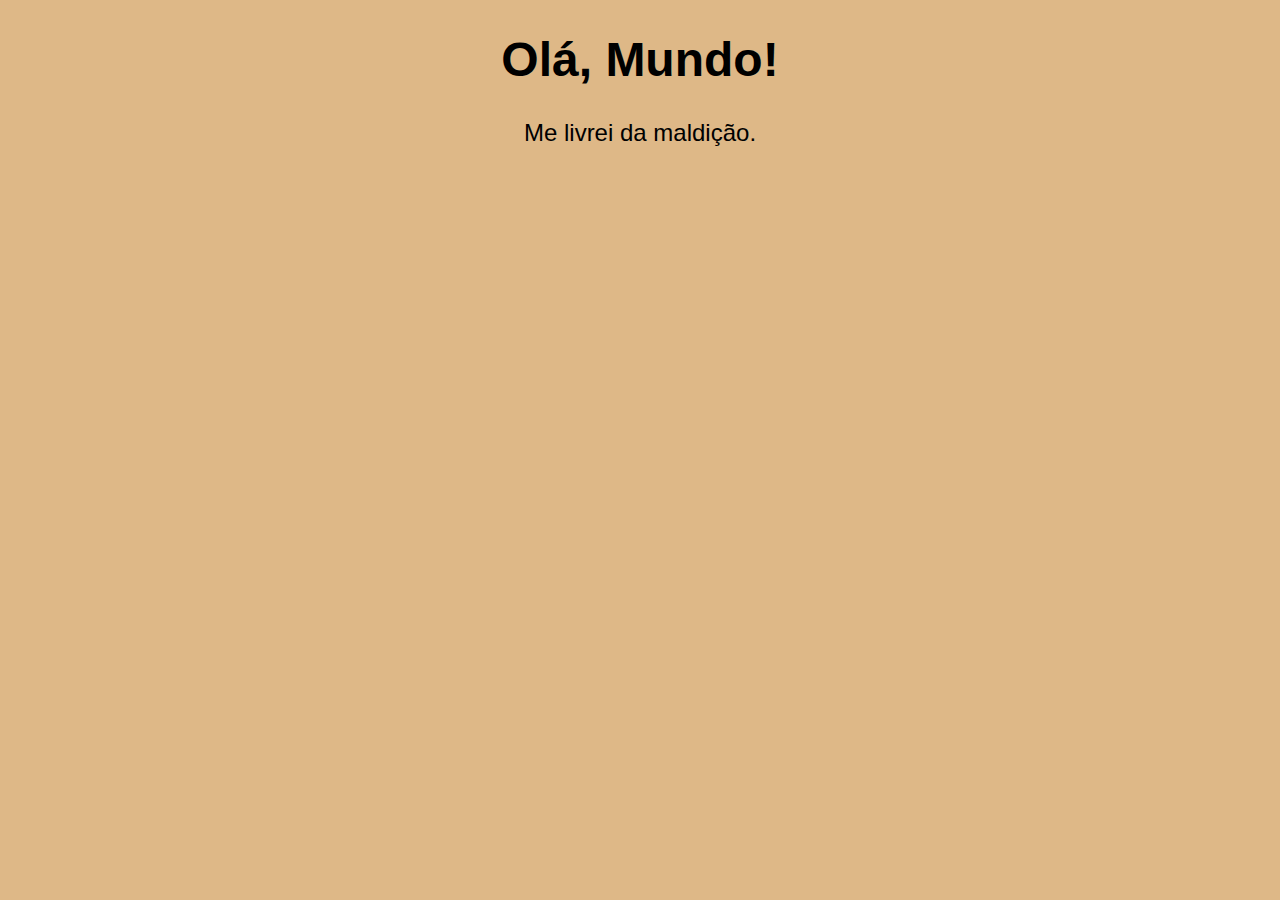
<file: JAVASCRIPT/ex001.html>
<!DOCTYPE html>
<html lang="pt-br">
<head>
    <meta charset="UTF-8">
    <meta name="viewport" content="width=device-width, initial-scale=1.0">
    <title>Primeiro Código em JS</title>
</head>
<style>
    body {
        background-color: burlywood;
        font-family: Arial, Helvetica, sans-serif;
        font-size: 18pt;
        text-align: center;
    }
</style>
<body>
    <h1>Olá, Mundo!</h1>
    <p>Me livrei da maldição.</p>
    <script>
        window.alert ('Meu primeiro comando!')
        window.confirm ('Está gostando do curso?')
        window.prompt ('Qual seu nome?')
    </script>    
</body>
</html>
</file>
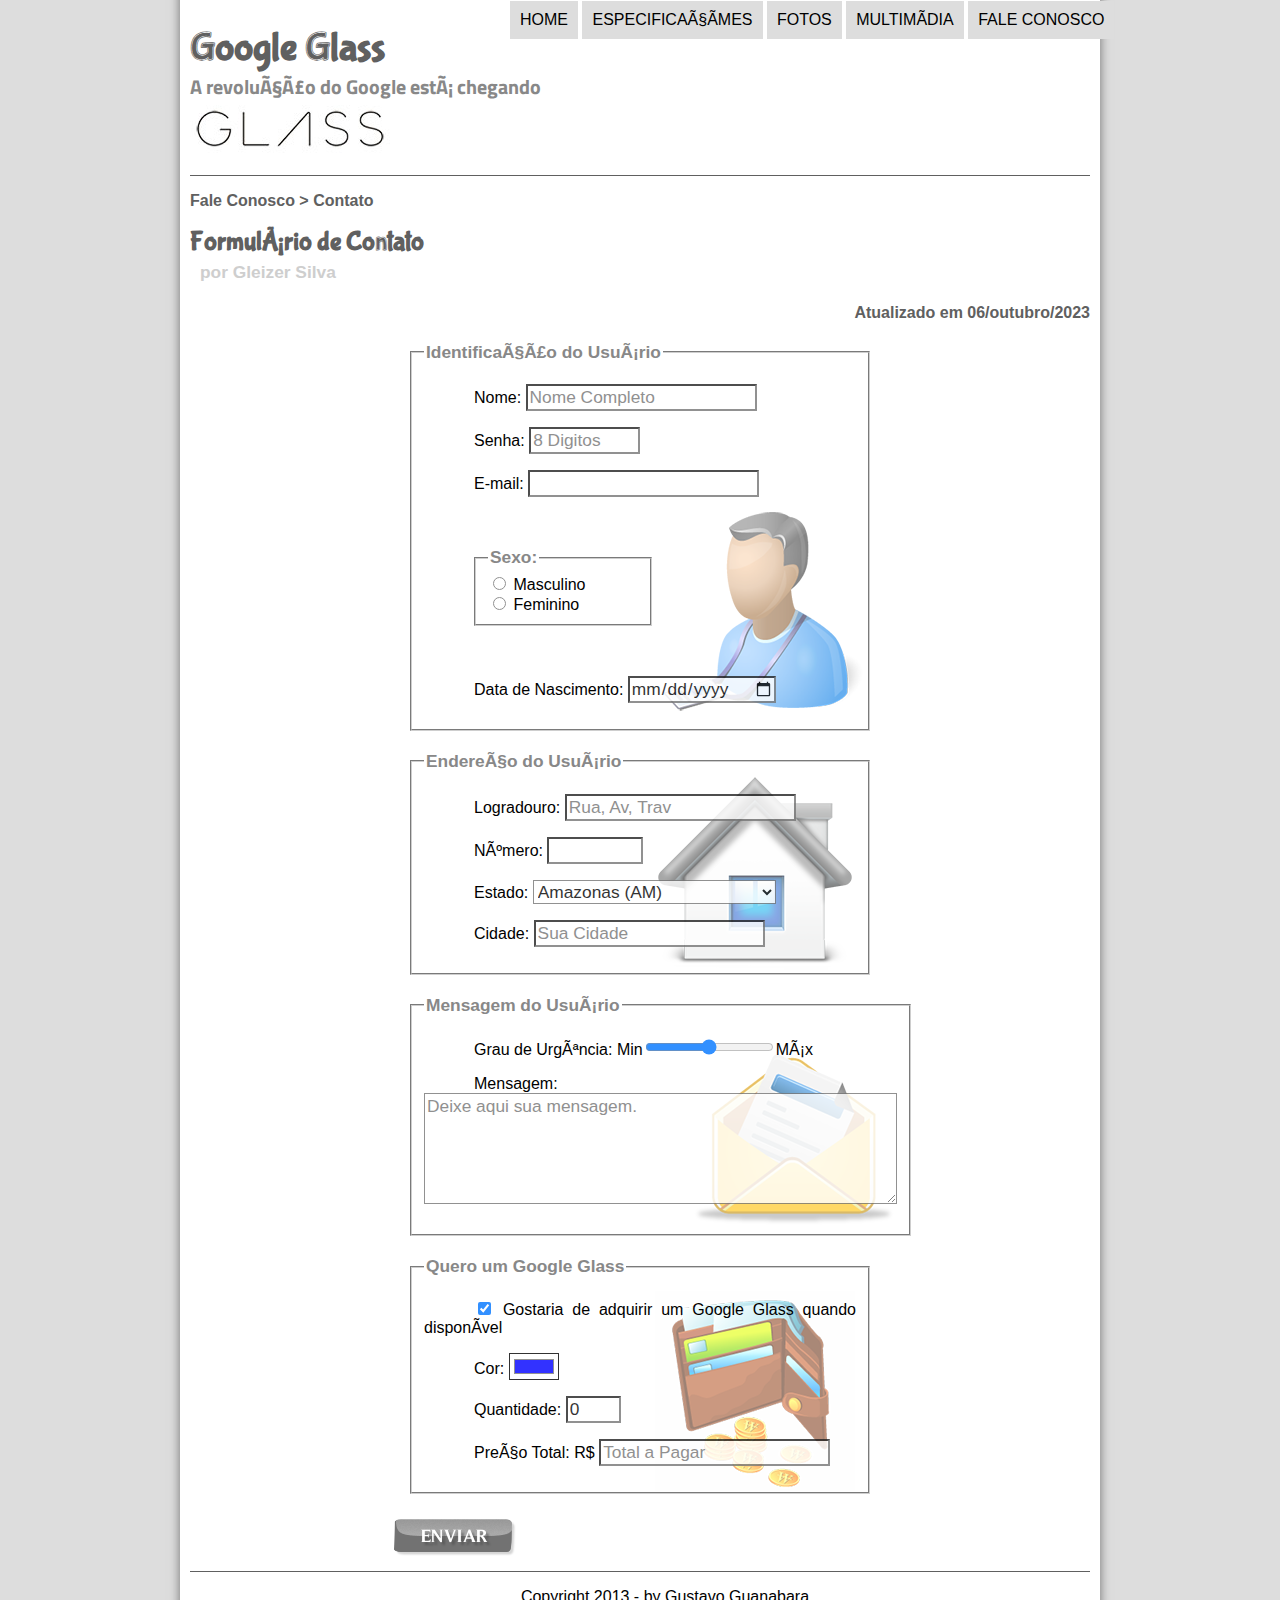
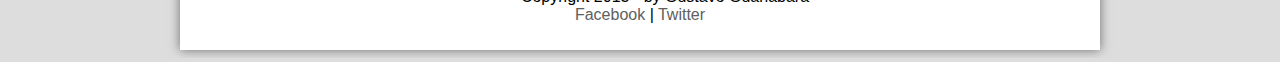
<file: HTML 5/projeto-glass-html5/fale-conosco.html>
<!DOCTYPE html>
<html lang="pt-br">
<head>
    <meta charset="UTF-08"/>
    <title>Tudo sobre Google Glass</title>
    <link rel="stylesheet" href="../projeto-glass-html5/_css/estilo.css"/>
    <link rel="stylesheet" href="_css/form.css"/>
</head>
<script language="javascript" src="_javascript/funcoes.js"></script>
<script>
    function calc_total (){
        var qtd = parseInt(document.getElementById ('cQtd').value);
        tot = qtd * 1500;
        document.getElementById ('cTot').value = tot;
    }
</script>
<body>
<div id="interface">

    <header id="cabecalho">
        <hgroup>
            <h1>Google Glass</h1>
            <h2>A revolução do Google está chegando</h2>
        </hgroup>

        <img id="icone" src="_imagens/contato.png" />

    <nav id="menu">
        <h1>Menu Principal</h1>
            <ul>
                <li onmouseover="mudaFoto ('_imagens/home.png')" onmouseout="mudaFoto ('_imagens/contato.png')"><a href="index.html">Home</a></li>
                <li onmouseover="mudaFoto ('_imagens/especificacoes.png')" onmouseout="mudaFoto ('_imagens/contato.png')"><a href="specs.html">Especificações</a></li>
                <li onmouseover="mudaFoto ('_imagens/fotos.png')" onmouseout="mudaFoto ('_imagens/contato.png')"><a href="fotos.html">Fotos</a></li>
                <li onmouseover="mudaFoto ('_imagens/multimidia.png')" onmouseout="mudaFoto ('_imagens/contato.png')"><a href="multimidia.html">Multimídia</a></li>
                <li onmouseover="mudaFoto ('_imagens/contato.png')" onmouseout="mudaFoto ('_imagens/contato.png')"><a href="fale-conosco.html">Fale Conosco</a></li>
            </ul>
        </nav>    
    </header>

<section id="corpo-full">
<article id="noticia-principal">
    <header id="cabecalho-artigo">
        <hgroup>
            <h3>Fale Conosco > Contato</h3>
            <h1>Formulário de Contato</h1>
            <h2>por Gleizer Silva</h2>
            <h3 class="direita">Atualizado em 06/outubro/2023</h3>
        </hgroup>
    </header>


<form method="post" id="fContato" action="mailto:gleizergsilva@hotmail.com" oninput="calc_total ();"> 
    
    <fieldset id="usuario"><legend>Identificação do Usuário</legend>
        <p><label for="cNome">Nome:</label> <input type="text" name="tNome" id="cNome" size="20" maxlength="30" placeholder="Nome Completo"/></p>
        <p><label for="cSenha">Senha:</label> <input type="password" name="tSenha" id="cSenha" size="8" maxlength="8" placeholder="8 Digitos"/></p>
        <p><label for="cMail">E-mail:</label> <input type="email" name="tMail" id="cMail" size="20" maxlength="40"/></p>
        <fieldset id="sexo"><legend>Sexo:</legend>
            <input type="radio" name="tSexo" id="cMasc"/> <label for="cMasc">Masculino</label><br>
            <input type="radio" name="tSexo" id="cFem"/> <label for="cFem">Feminino</label>
        </fieldset>
        <p>Data de Nascimento: <input type="date" name="tData" id="cData"/></p>
    </fieldset>
    
    <fieldset id="endereco"><legend>Endereço do Usuário</legend>
        <p><label for="cRua">Logradouro:</label> <input type="text" name="tRua" id="cRua" size="20" maxlength="30" placeholder="Rua, Av, Trav"/></p>
        <p><label for="cNum">Número: <input type="number" name="tNum" id="cNum" min="0" max="99999"/></label></p>
        <p><label for="cEst">Estado:</label> 
        <select name="tEst" id="cEst">
            <optgroup label="Região Norte">
                <option value="AM">Amazonas (AM)</option>
                <option value="PA">Pará (PA)</option>
                <option value="RR">Roraima (RR)</option>
                <option value="AP">Amapá (AP) </option>
                <option value="RO">Rondônia (RO) </option>
                <option value="AC">Acre (AC) </option>
                <option value="TO">Tocantins (TO)</option>
            </optgroup>
            <optgroup label="Região Nordeste">
                <option value="PI">Piauí (PI)</option>
                <option value="MA">Maranhão (MA)</option> 
                <option value="PE">Pernambuco (PE)</option>
                <option value="RN">Rio Grande do Norte (RN)</option>
                <option value="PB">Paraíba (PB)</option>
                <option value="CE">Ceará (CE)</option>
                <option value="BA">Bahia (BA)</option>
                <option value="AL">Alagoas (AL)</option> 
                <option value="SE">Sergipe (SE)</option>
            </optgroup>
            <optgroup label="Região Centro-Oeste">
                <option value="DF">Distrito Federal (DF)</option>
                <option value="MT">Mato Grosso (MT)</option>
                <option value="MS">Mato Grosso do Sul (MS)</option>
                <option value="GO">Goiás (GO)</option>
            </optgroup>
            <optgroup label="Região Sudeste">
                <option value="SP">São Paulo (SP)</option>
                <option value="RJ">Rio de Janeiro (RJ) </option>
                <option value="ES">Espírito Santo (ES) </option>
                <option value="MG">Minas Gerais (MG)</option>
            </optgroup>
            <optgroup label="Região Sul">
                <option value="RS">Rio Grande do Sul (RS)</option>
                <option value="PR">Paraná (PR)</option>
                <option value="SC">Santa Catarina (SC)</option>
            </optgroup>                    
        </select></p>
        <p><label for="cCid">Cidade:</label>
        <input type="text" name="tCid" id="cCid" size="20" maxlength="40" placeholder="Sua Cidade" list="cidades">
        <datalist id="cidades">
            <option value="Coronel Fabriciano"></option>
            <option value="Ipatinga"></option>
            <option value="Timóteo"></option>
        </datalist></p>
    </fieldset>
    
    <fieldset id="mensagem"><legend>Mensagem do Usuário</legend>
        <p><label for="cUrg">Grau de Urgência:</label>
        Min<input type="range" name="tUrg" id="cUrg" min="0" max="10" step="0">Máx</p> 
        <p><label for="cMsg">Mensagem:</label>
        <textarea name="tMsg" id="cMsg" cols="45" rows="5" placeholder="Deixe aqui sua mensagem."></textarea></p>
    </fieldset>
    
    <fieldset id="pedido"><legend>Quero um Google Glass</legend>
        <p><input type="checkbox" name="tPed" id="cPed" checked/>
        <label for="cPed">Gostaria de adquirir um Google Glass quando disponível</label></p>
        <p><label for="cCor">Cor:</label>
        <input type="color" name="tCor" id="cCor" value="#0000FF"/></p>
        <p><label for="cQtd">Quantidade:</label>
        <input type="number" name="tQtd" id="cQtd" min="0" max="5" value="0"/></p>
        <p><label for="cTot">Preço Total: R$</label>
        <input type="text" name="tTot" id="cTot" placeholder="Total a Pagar" readonly/></p>
    </fieldset>
    
    <input type="image" name="tEnviar" src="_imagens/botao-enviar.png"/>
    
</form>

<footer id="rodape">
    <p>Copyright 2013 - by Gustavo Guanabara<br>
    <a href="https://www.facebook.com/" target="_blank">Facebook</a> | <a href="https://twitter.com/" target="_blank">Twitter</a></p>
    </footer>
</div>


</body>
</html>
</file>
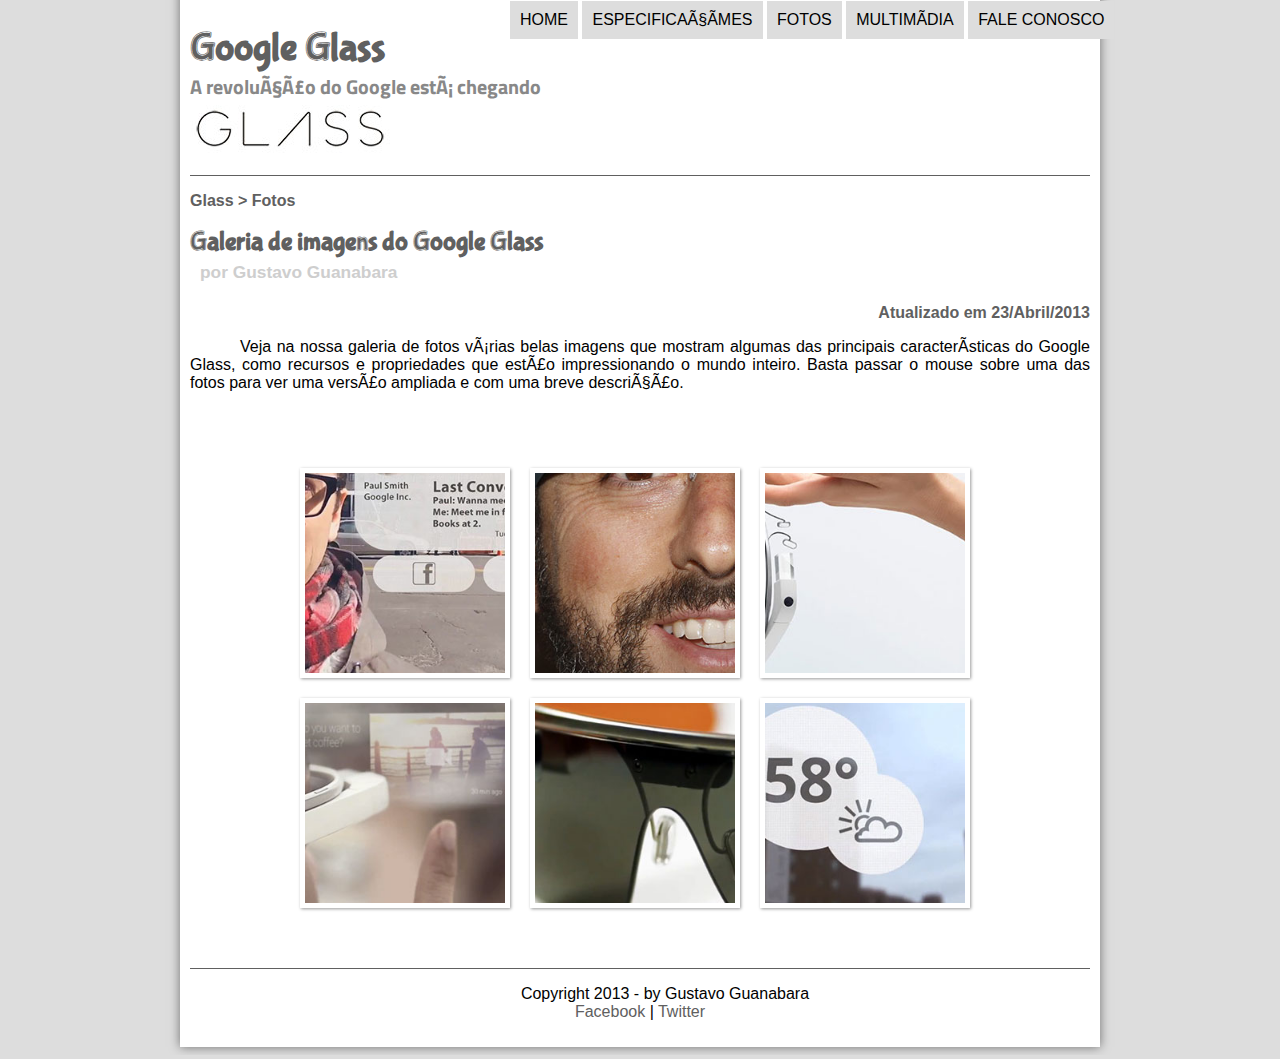
<file: HTML 5/projeto-glass-html5/fotos.html>
<!DOCTYPE html>
<html lang="pt-br">
<head>
    <meta charset="UTF-08"/>
    <title>Tudo sobre Google Glass</title>
    <link rel="stylesheet" href="../projeto-glass-html5/_css/estilo.css"/>
    <link rel="stylesheet" href="_css/fotos.css"/>
</head>
<script src="_javascript/funcoes.js"></script>
<body>
<div id="interface">

    <header id="cabecalho">
        <hgroup>
            <h1>Google Glass</h1>
            <h2>A revolução do Google está chegando</h2>
        </hgroup>

        <img id="icone" src="./_imagens/fotos.png">

    <nav id="menu">
        <h1>Menu Principal</h1>
            <ul>
                <li onmouseover="mudaFoto ('_imagens/home.png')" onmouseout="mudaFoto ('_imagens/fotos.png')"><a href="index.html">Home</a></li>
                <li onmouseover="mudaFoto ('_imagens/especificacoes.png')" onmouseout="mudaFoto ('_imagens/fotos.png')"><a href="specs.html">Especificações</a></li>
                <li onmouseover="mudaFoto ('_imagens/fotos.png')" onmouseout="mudaFoto ('_imagens/fotos.png')"><a href="fotos.html">Fotos</a></li>
                <li onmouseover="mudaFoto ('_imagens/multimidia.png')" onmouseout="mudaFoto ('_imagens/fotos.png')"><a href="multimidia.html">Multimídia</a></li>
                <li onmouseover="mudaFoto ('_imagens/contato.png')" onmouseout="mudaFoto ('_imagens/fotos.png')"><a href="fale-conosco.html">Fale Conosco</a></li>
            </ul>
        </nav>    
    </header>

<section id="corpo-full">
<article id="noticia-principal">
    <header id="cabecalho-artigo">
        <hgroup>
            <h3>Glass > Fotos</h3>
            <h1>Galeria de imagens do Google Glass</h1>
            <h2>por Gustavo Guanabara</h2>
            <h3 class="direita">Atualizado em 23/Abril/2013</h3>
        </hgroup>
    </header>

<p>Veja na nossa galeria de fotos várias belas imagens que mostram algumas das principais características do Google Glass, como recursos e propriedades que estão impressionando o mundo inteiro. Basta passar o mouse sobre uma das fotos para ver uma versão ampliada e com uma breve descrição.</p>

<ul id="album-foto">
    <li id="foto01"><span>Agenda e lembretes</span></li>
    <li id="foto02"><span>Sergey Brin usando o Glass</span></li>
    <li id="foto03"><span>Leve e compacto</span></li>
    <li id="foto04"><span>Sensação de uma tela de 50"</span></li>
    <li id="foto05"><span>Vários tipos de lente</span></li>
    <li id="foto06"><span>Informações importantes</span></li>
</ul>

<footer id="rodape">
    <p>Copyright 2013 - by Gustavo Guanabara<br>
    <a href="https://www.facebook.com/" target="_blank">Facebook</a> | <a href="https://twitter.com/" target="_blank">Twitter</a></p>
    </footer>
</div>
</body>
</html>
</file>
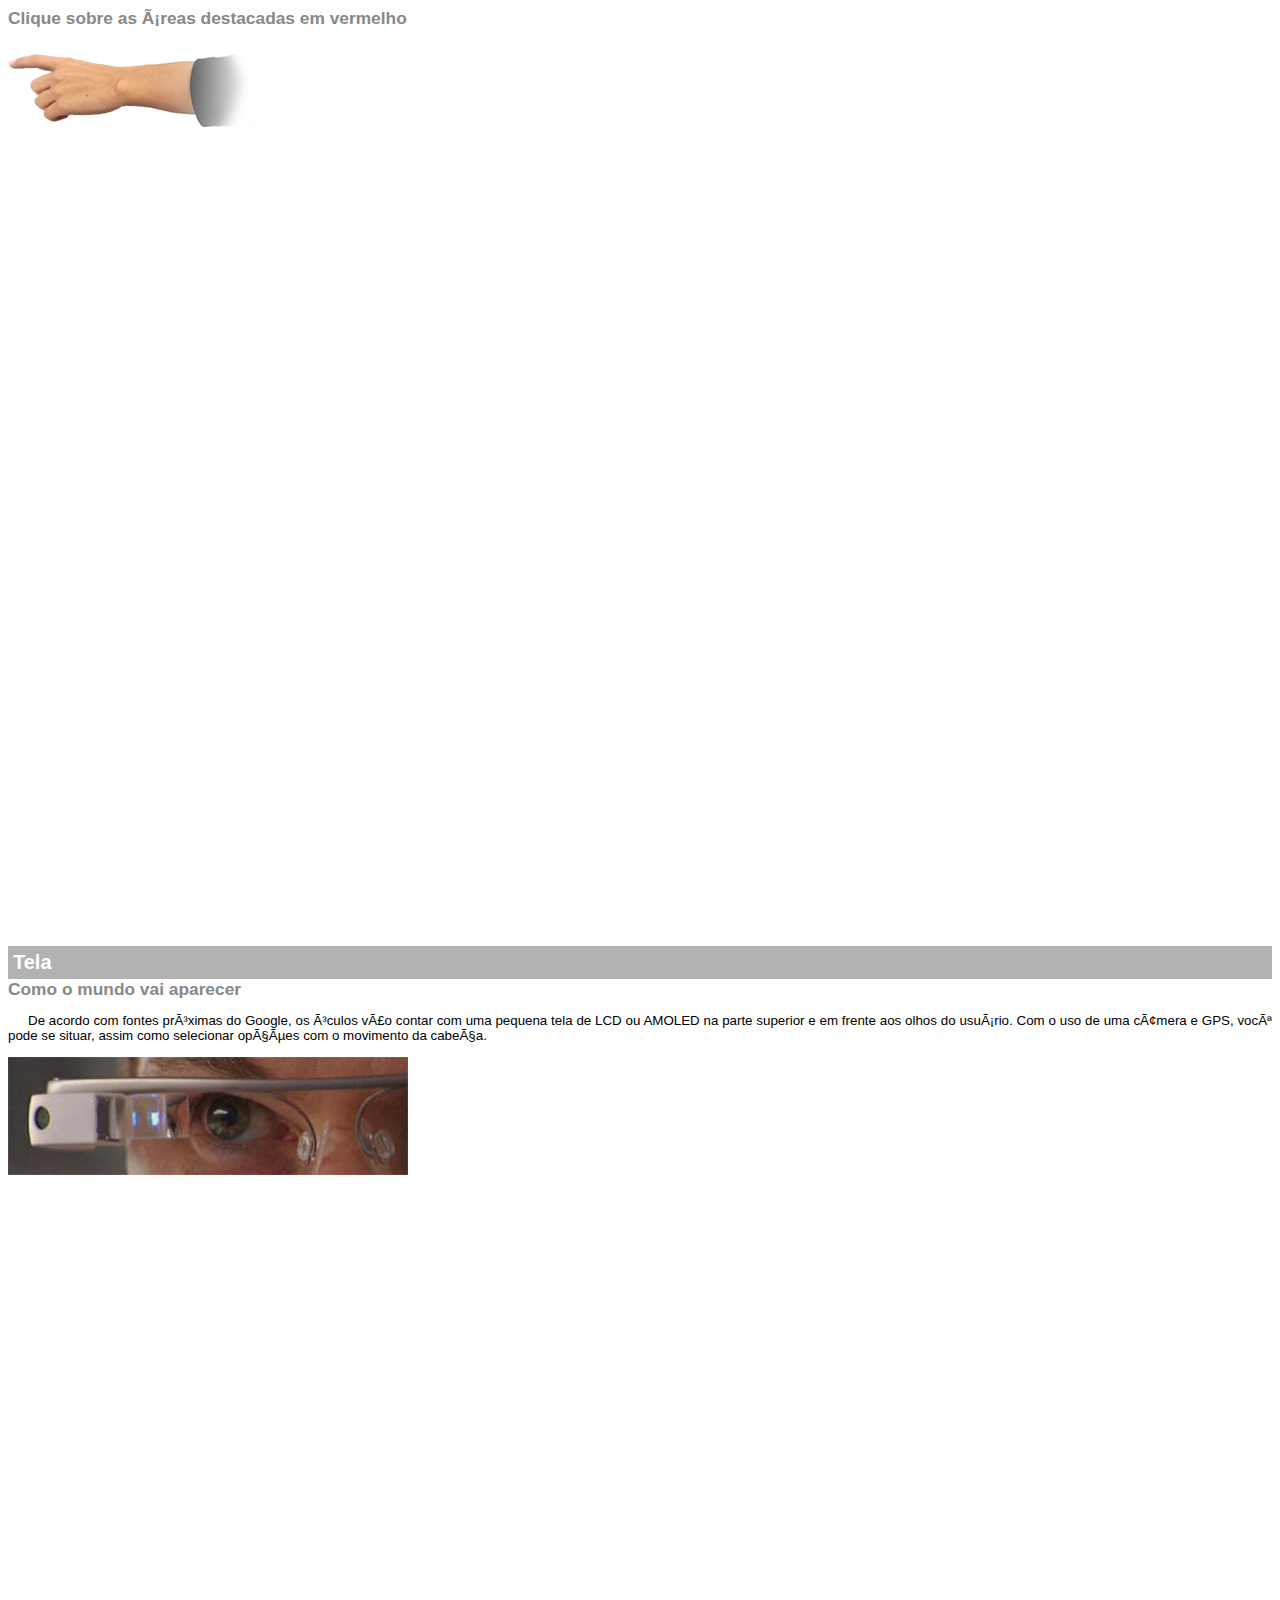
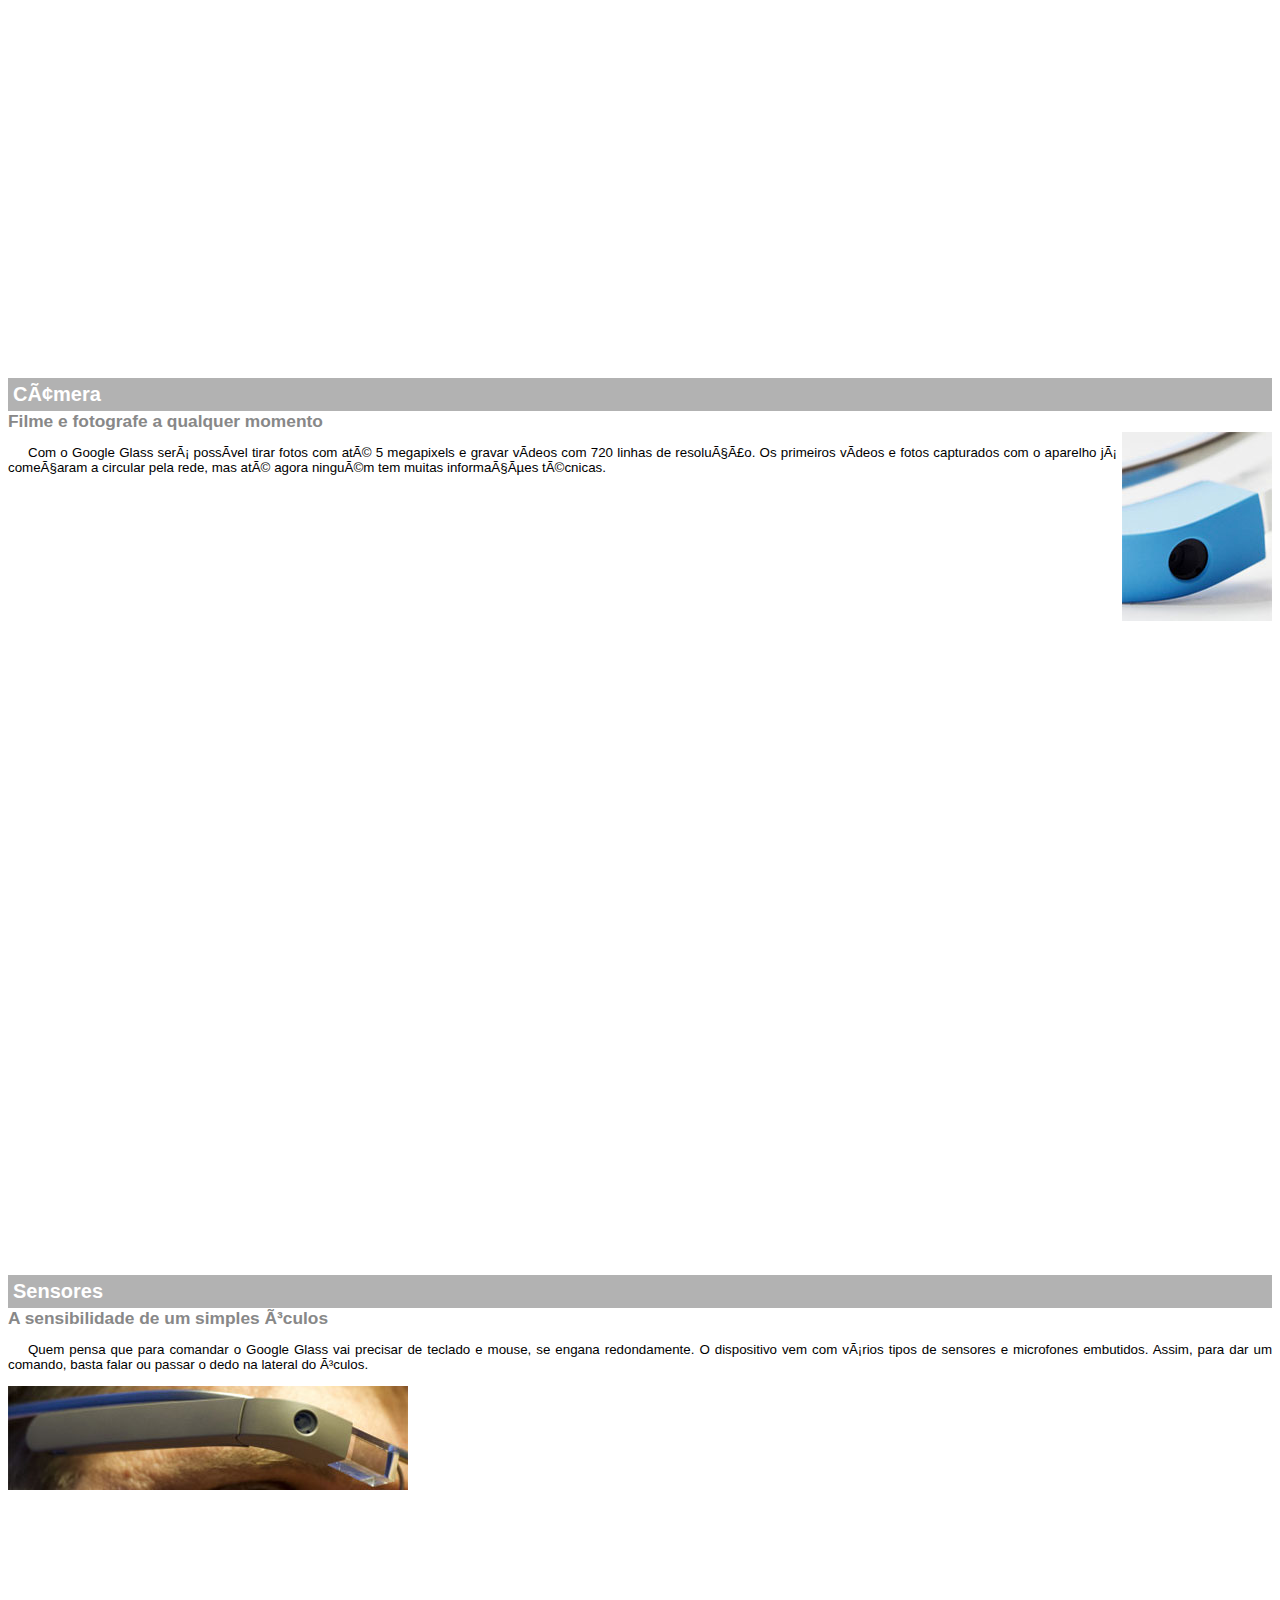
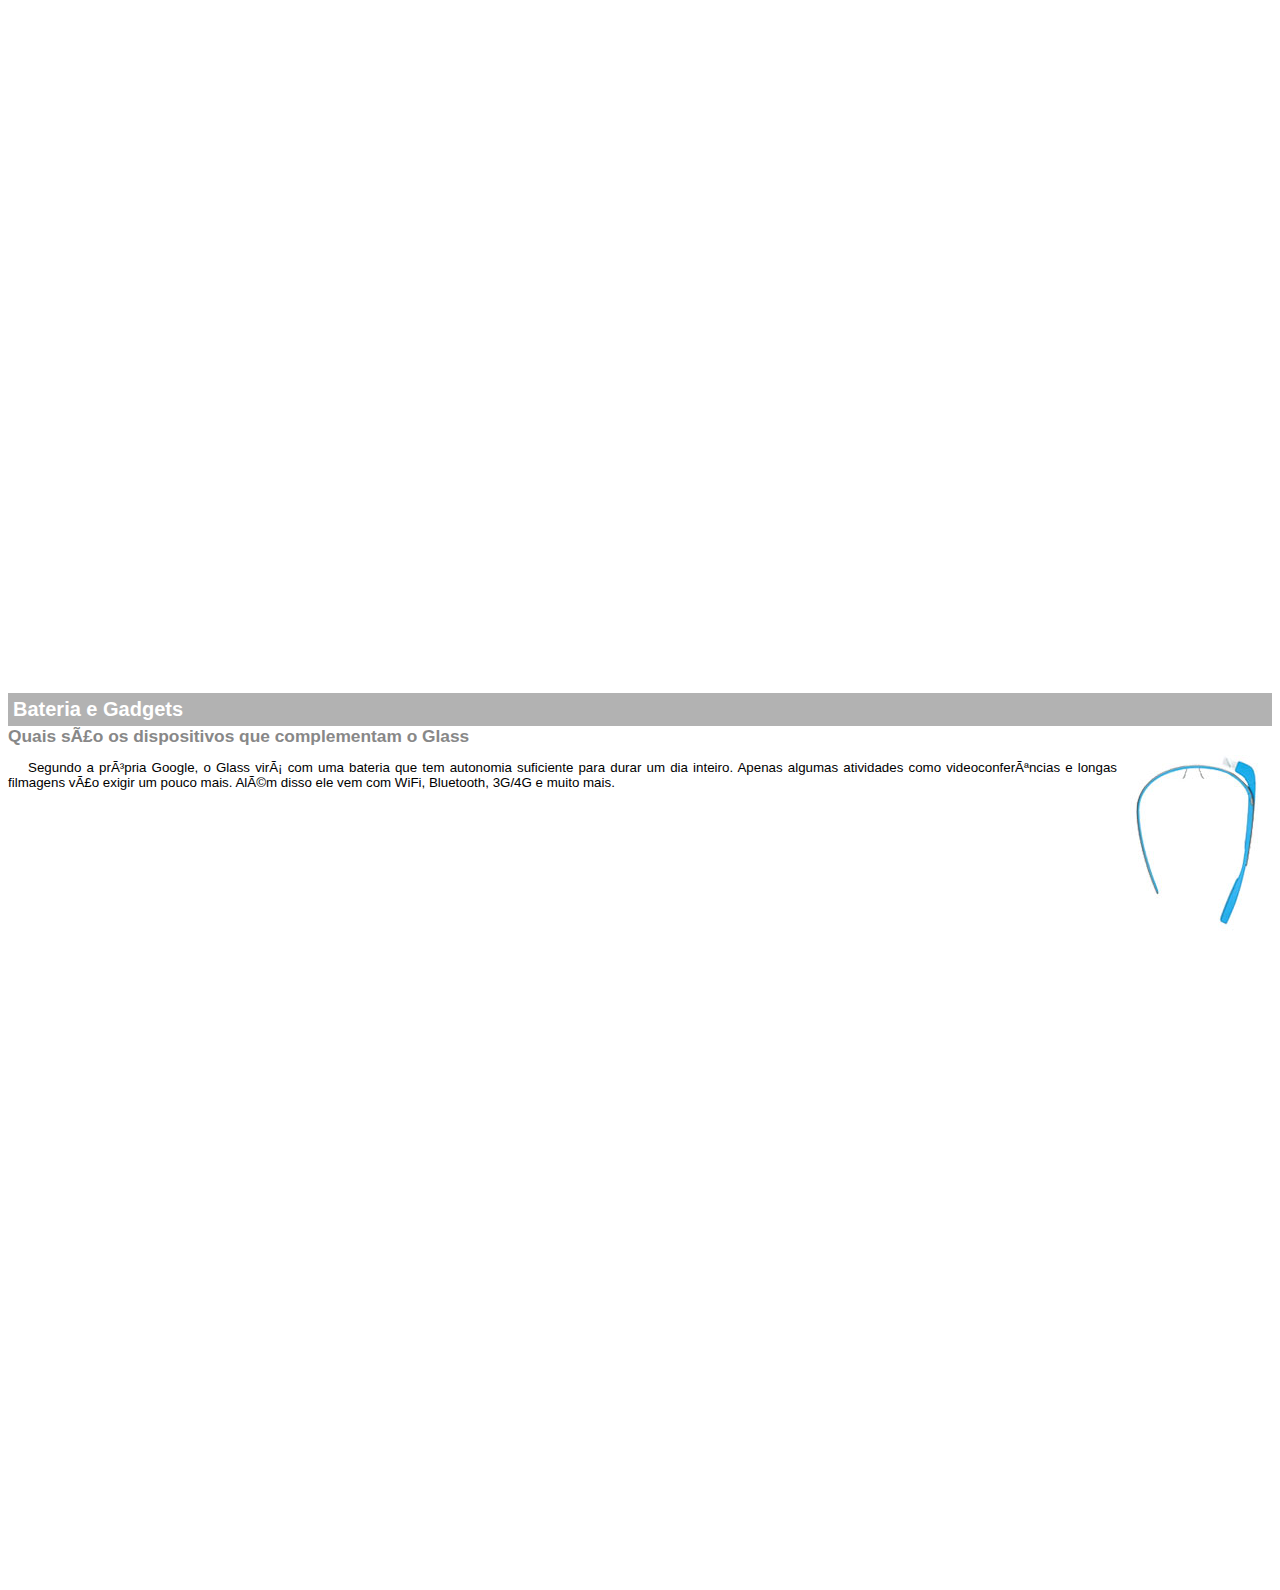
<file: HTML 5/projeto-glass-html5/google-glass.html>
<!DOCTYPE html>
<html lang="pt-br">
<head>

    <meta charset="UTF-08"/>
    <title>Informações sobre o Google Glass</title>
    <style>
        body {
            font-family: Arial, Helvetica, sans-serif;
            font-size: 10pt;
        }
        p {
            text-align: justify;
            text-indent: 20px;
        }
        article h1 {
            font-size: 15pt;
            color: white;
            background-color: rgba(0, 0, 0, .3);
            padding: 5px;         
            margin: 0px;
        }
        article h2 {
            font-size: 13pt;
            color: #888888;
            margin: 0px;
        }
        article {
            margin-bottom: 800px;
        }
        img.img-dir {
            display: block;
            float: right;
            margin-left: 5px;
        }
    </style>
</head>
<body>
<article id="topo">
    <header>
        <h2>Clique sobre as áreas destacadas em vermelho</h2>
    </header>
    <img src="_imagens/mao.png" alt="Mão apontando para a esquerda"/>
</article>

<article id="tela">
    <header>
        <h1>Tela</h1>
        <h2>Como o mundo vai aparecer</h2>
    </header>
    <p>De acordo com fontes próximas do Google, os óculos vão contar com uma pequena tela de LCD ou AMOLED na parte superior e em frente aos olhos do usuário. Com o uso de uma câmera e GPS, você pode se situar, assim como selecionar opções com o movimento da cabeça.</p>
    <img src="_imagens/det-tela.jpg" alt="Tela do Google Glass"/>
</article>

<article id="camera">
    <header>
        <h1>Câmera</h1>
        <h2>Filme e fotografe a qualquer momento</h2>
    </header>
    <img src="_imagens/det-camera.jpg" class="img-dir" alt="Câmera do Google Glass"/>
    <p>Com o Google Glass será possível tirar fotos com até 5 megapixels e gravar vídeos com 720 linhas de resolução. Os primeiros vídeos e fotos capturados com o aparelho já começaram a circular pela rede, mas até agora ninguém tem muitas informações técnicas.</p>
</article>

<article id="sensores">
    <header>
        <h1>Sensores</h1>
        <h2>A sensibilidade de um simples óculos</h2>
    </header>
    <p>Quem pensa que para comandar o Google Glass vai precisar de teclado e mouse, se engana redondamente. O dispositivo vem com vários tipos de sensores e microfones embutidos. Assim, para dar um comando, basta falar ou passar o dedo na lateral do óculos.</p>
    <img src="_imagens/det-touch.jpg" alt="Sensores do Google Glass"/>
</article>

<article id="bateria">
    <header>
        <h1>Bateria e Gadgets</h1>
        <h2>Quais são os dispositivos que complementam o Glass</h2>
    </header>
    <img src="_imagens/det-bateria.jpg" class="img-dir" alt="Bateria e Gadgets do Google Glass"/>
    <p>Segundo a própria Google, o Glass virá com uma bateria que tem autonomia suficiente para durar um dia inteiro. Apenas algumas atividades como videoconferências e longas filmagens vão exigir um pouco mais. Além disso ele vem com WiFi, Bluetooth, 3G/4G e muito mais.</p>
</article>
</body>
</html>
</file>
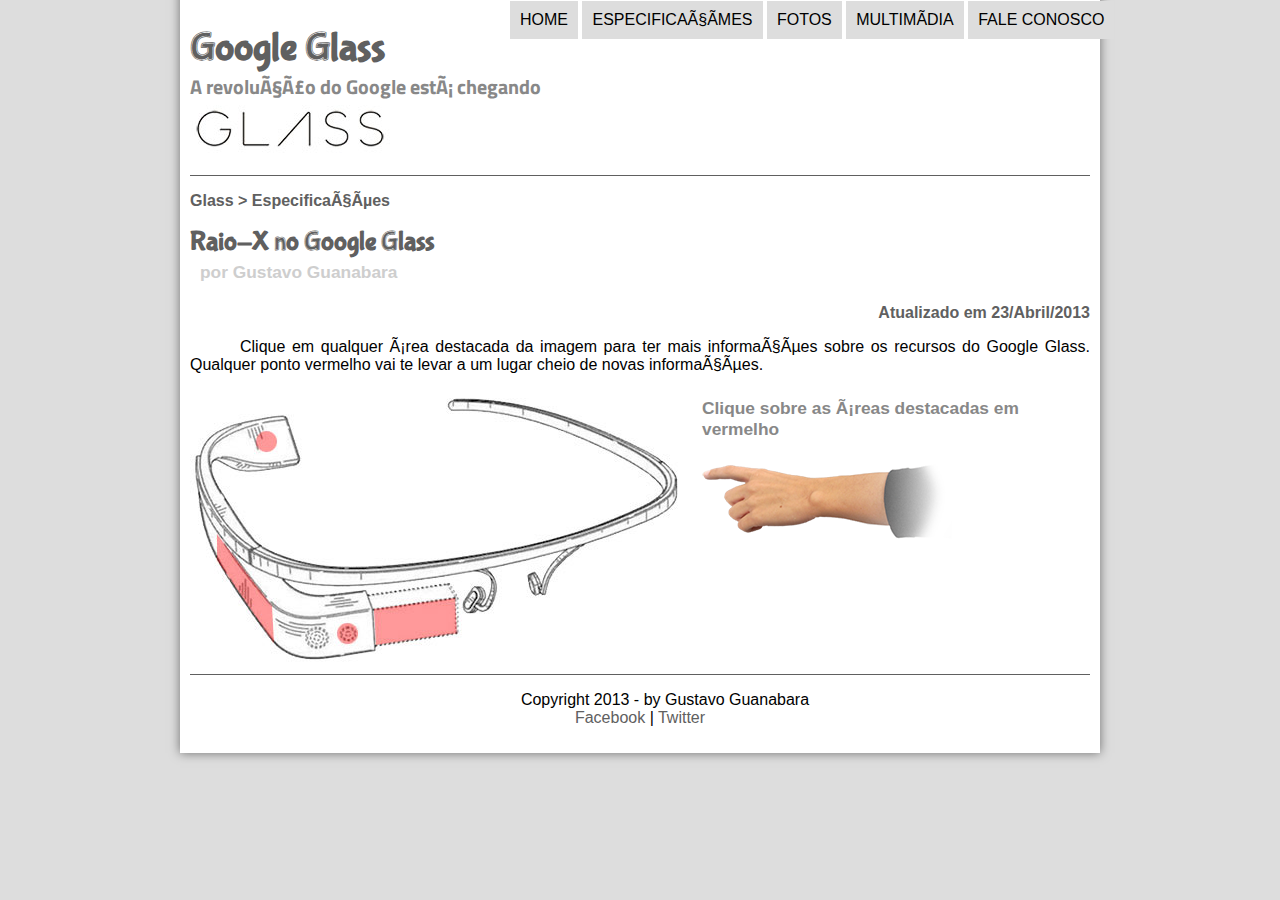
<file: HTML 5/projeto-glass-html5/specs.html>
<!DOCTYPE html>
<html lang="pt-br">
<head>
    <meta charset="UTF-08"/>
    <title>Tudo sobre Google Glass</title>
    <link rel="stylesheet" href="_css/estilo.css">
    <link rel="stylesheet" href="_css/specs.css"/>
</head>
<script src="_javascript/funcoes.js"></script>
<body>
<div id="interface">

    <header id="cabecalho">
        <hgroup>
            <h1>Google Glass</h1>
            <h2>A revolução do Google está chegando</h2>
        </hgroup>

        <img id="icone" src="../projeto-glass-html5/_imagens/especificacoes.png" />

        <nav id="menu">
            <h1>Menu Principal</h1>
                <ul>
                    <li onmouseover="mudaFoto ('_imagens/home.png')" onmouseout="mudaFoto ('_imagens/especificacoes.png')"><a href="index.html">Home</a></li>
                    <li onmouseover="mudaFoto ('_imagens/especificacoes.png')" onmouseout="mudaFoto ('_imagens/especificacoes.png')"><a href="specs.html">Especificações</a></li>
                    <li onmouseover="mudaFoto ('_imagens/fotos.png')" onmouseout="mudaFoto ('_imagens/especificacoes.png')"><a href="fotos.html">Fotos</a></li>
                    <li onmouseover="mudaFoto ('_imagens/multimidia.png')" onmouseout="mudaFoto ('_imagens/especificacoes.png')"><a href="multimidia.html">Multimídia</a></li>
                    <li onmouseover="mudaFoto ('_imagens/contato.png')" onmouseout="mudaFoto ('_imagens/especificacoes.png')"><a href="fale-conosco.html">Fale Conosco</a></li>
                </ul>
        </nav>    
    </header>

<section id="corpo-full">
<article id="noticia-principal">
    <header id="cabecalho-artigo">
        <hgroup>
            <h3>Glass > Especificações</h3>
            <h1>Raio-X no Google Glass</h1>
            <h2>por Gustavo Guanabara</h2>
            <h3 class="direita">Atualizado em 23/Abril/2013</h3>
        </hgroup>
    </header>

    <p>Clique em qualquer área destacada da imagem para ter mais informações sobre os recursos do Google Glass. Qualquer ponto vermelho vai te levar a um lugar cheio de novas informações.</p>

<section id="conteudo">      
    <img src="_imagens/glass-esquema-marcado.jpg" alt="Óculos Google Glass com Marcações" usemap="#meumapa"/>
    <map name="meumapa">
        <area shape="rect" coords="180,210,270,255" href="google-glass.html#tela" alt="Janela Google Glass" target="janela"/>
        <area shape="circle" coords="158,244,12" href="google-glass.html#camera" alt="Câmera Google Glass" target="janela"/>
        <area shape="poly" coords="27,145,84,215,85,254,26,166" href="google-glass.html#sensores" alt="Sensores Google Glass" target="janela"/>
        <area shape="circle" coords="77,52,12" href="google-glass.html#bateria" alt="Bateria Google Glass" target="janela"/>
    </map>
    <iframe src="google-glass.html" scrolling="no" name="janela" id="frame-spec"></iframe>
</section>    

</article>
</section>

<footer id="rodape">
    <p>Copyright 2013 - by Gustavo Guanabara<br>
    <a href="https://www.facebook.com/" target="_blank">Facebook</a> | <a href="https://twitter.com/" target="_blank">Twitter</a></p>
    </footer>
</div>
</body>
</html>
</file>
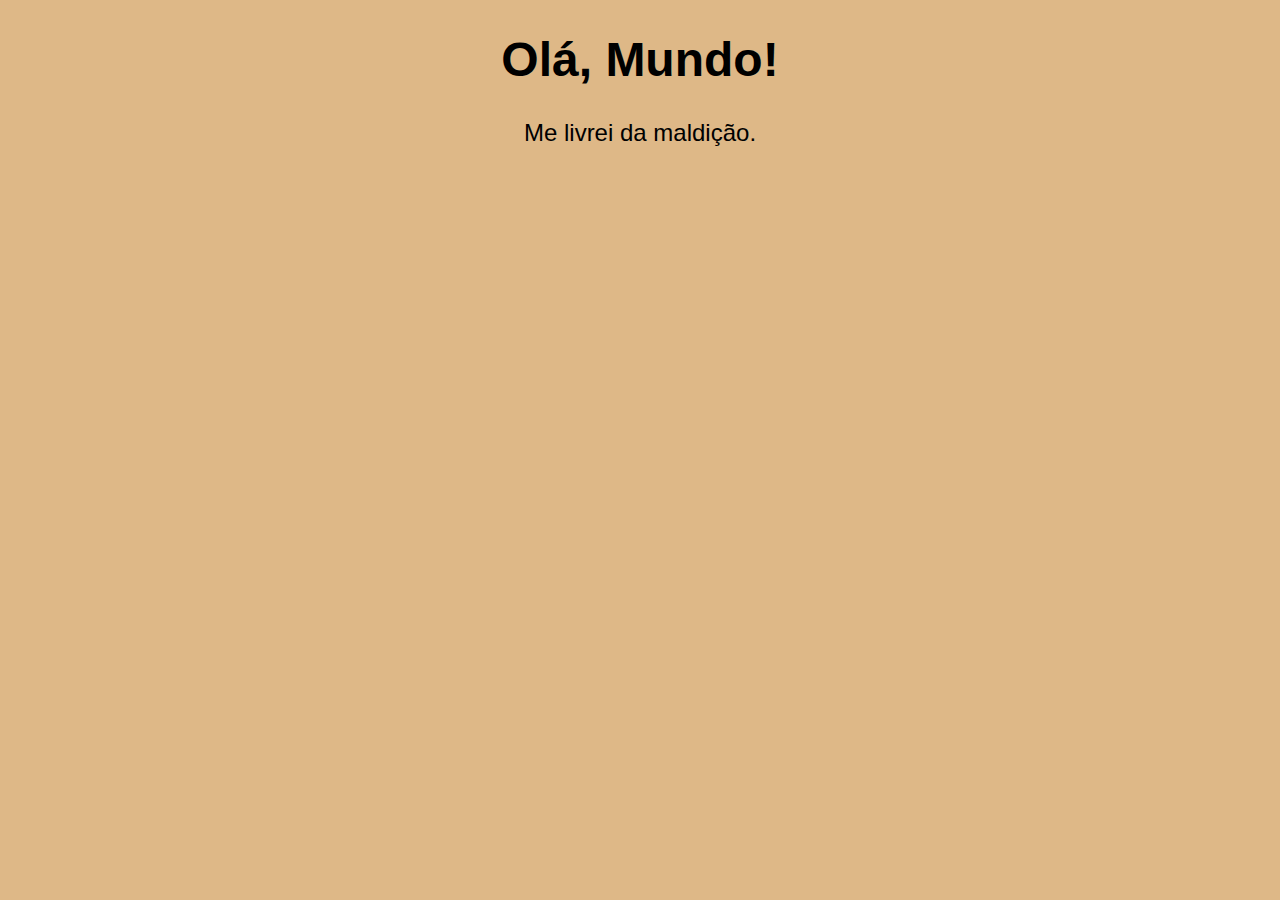
<file: JAVASCRIPT/Aula06/ex002.html>
<!DOCTYPE html>
<html lang="pt-br">
<head>
    <meta charset="UTF-8">
    <meta name="viewport" content="width=device-width, initial-scale=1.0">
    <title>Primeiro Código em JS</title>
</head>
<style>
    body {
        background-color: burlywood; /* Comentário em CSS */
        font-family: Arial, Helvetica, sans-serif;
        font-size: 18pt;
        text-align: center;
    }
</style>
<body>
    <h1>Olá, Mundo!</h1> <!--Comentário em HTML5-->
    <p>Me livrei da maldição.</p>
    <script>
        var nome = window.prompt ('Qual seu nome?') //Comentário em JavaScript
        window.alert ('É um grande prazer em te conhecer, ' + nome + '.') //Concatenação...
    </script>    
</body>
</html>
</file>
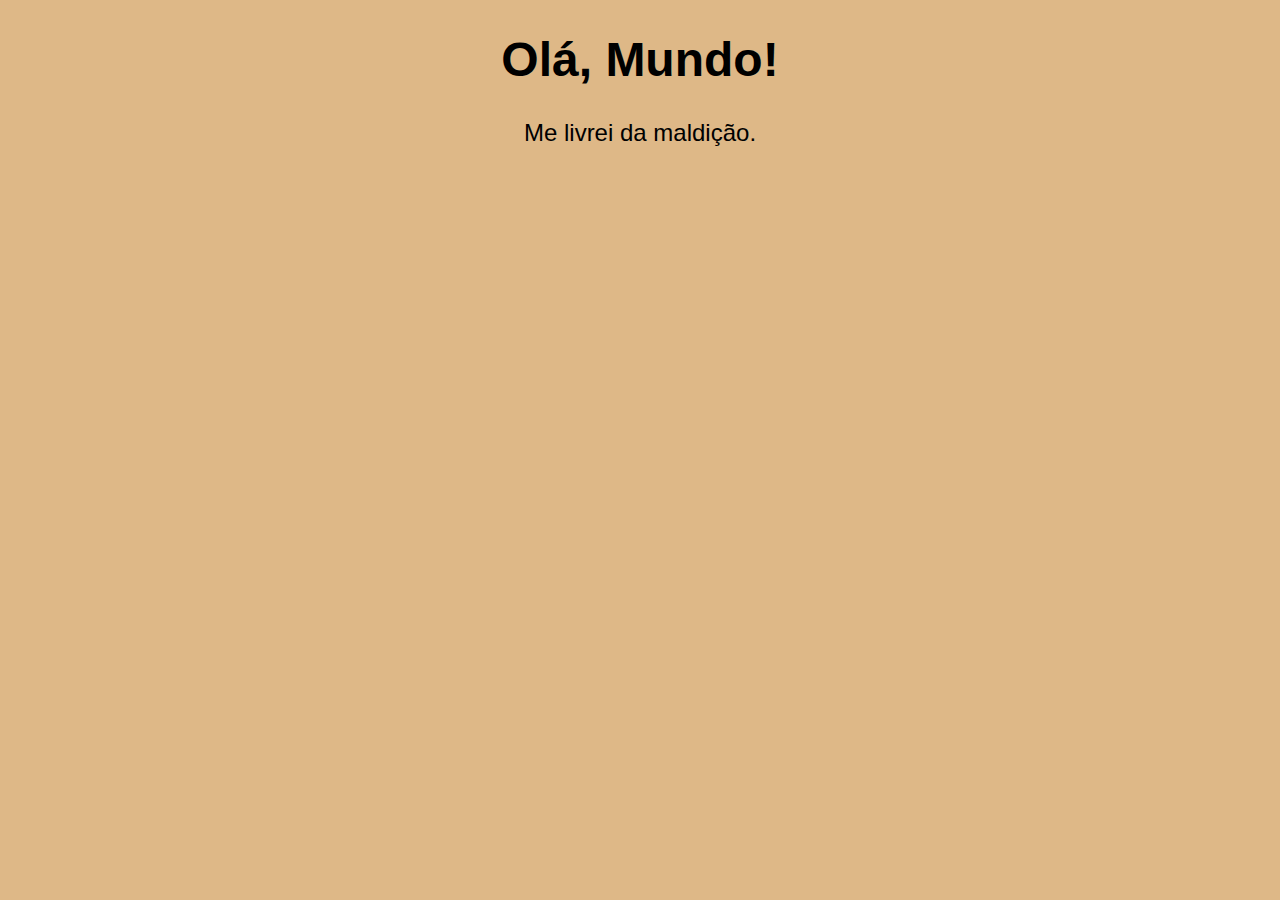
<file: JAVASCRIPT/Aula06/ex003.html>
<!DOCTYPE html>
<html lang="pt-br">
<head>
    <meta charset="UTF-8">
    <meta name="viewport" content="width=device-width, initial-scale=1.0">
    <title>Primeiro Código em JS</title>
</head>
<style>
    body {
        background-color: burlywood; /* Comentário em CSS */
        font-family: Arial, Helvetica, sans-serif;
        font-size: 18pt;
        text-align: center;
    }
</style>
<body>
    <h1>Olá, Mundo!</h1> <!--Comentário em HTML5-->
    <p>Me livrei da maldição.</p>
    <script>
        var n1 = Number(window.prompt('Digite um valor: '))// O comando window.prompt retorna String
        var n2 = Number(window.prompt('Digite outro valor: '))//String
        var s = n1 + n2
        window.alert(`A soma entre ${n1} e ${n2} é igual a ${s}.`) //Concatenação

        //(number + number) para adição
        //(String + String) para concatenação

        //String -> Number
        //Number.parseInt e Number.parseFloat convertem o string para numero inteiro ou real.
        //Existe a maneira mais recente que é apenas o Number, onde o JS lê e decide se é real ou inteiro.

        //Number -> String
        //String(n)
        //n.toString()

        //FORMATANDO STRINGS
        // var s = 'JavaScript'
        //'Eu estou aprendendo s' ---- não faz interpolação
        //'Eu estou aprendendo' + s ------- Usa concatenação
        //`Eu estou aprendendo ${s}` --- usa template string
        //-----------------------------------------------
        //s.length  // quantos caracteres a string tem
        //s.toUpperCase() // tudo para 'MAIÚSCULAS'
        //s.toLowerCase () // tudo para 'minúsculas'
    </script>    
</body>
</html>
</file>
<file: HTML 5/projeto-glass-html5/_css/estilo.css>
@charset "UTF-08";
@import url('https://fonts.googleapis.com/css2?family=Titillium+Web&display=swap');
@font-face {
    font-family: 'fonteLogo';
    src: url(../_fonts/bubblegum-sans-regular.otf);
}
body {
    background-color: #dddddd;
    color: rgba(0, 0, 0, 1);
    font-family: Arial, Helvetica, sans-serif;
}

div#interface {
    background-color: white;
    width: 900px;
    margin: -20px auto 0px auto;
    box-shadow: 0px 0px 10px rgba(0, 0, 0, .5);
    padding: 10px;
}

p {
    text-align: justify;
    text-indent: 50px;
}

header#cabecalho img#icone {
    position: absolute;
    left: 1350px;
    top: 75px;
}

header#cabecalho {
    display: block;
    border-bottom: 1px #606060 solid;
    height: 150px;
    background: url(../_imagens/glass-logo-peq.jpg) no-repeat 0px 80px;
}

header#cabecalho h1 {
    font-family: 'FonteLogo', Helvetica, sans-serif;
    font-size: 30pt;
    color: #606060;
    text-shadow: 1px 1px 1px .6;
    margin-bottom: 0px;
}

header#cabecalho h2 {
    font-family: 'Titillium Web', sans-serif;
    color: #888888;
    font-size: 15pt;
    margin-top: 0px;
}

/* FORMATAÇÂO DE IMAGENS COM LEGENDA */

figure.foto-legenda {
    position: relative;
    border: 8px solid white;
    box-shadow: 1px 1px 4px black;
}

figure.foto-legenda img {
    width: 100%;
    height: 100%;
}

figure.foto-legenda figcaption {
    opacity: 0;
    position: absolute;
    top: 0px;
    background-color: rgba(0, 0, 0, .4);
    color: white;
    width: 100%;
    height: 100%;
    padding: 10px;
    box-sizing: border-box;
    transition: 1s;
}

figure.foto-legenda:hover figcaption {
    opacity: 1;
}

/* FORMATAÇÂO DO MENU */

nav#menu {
    display: block;
}

nav#menu ul {
    list-style: none;
    text-transform: uppercase;
    position: relative;
    top: -117px;
    left: 280px;
}

nav#menu li {
    display: inline-block;
    background-color: #dddddd;
    padding: 10px;
    margin: 0px;
    transition: 1s;
}

nav#menu li:hover {
    background-color: #606060;
}

nav#menu h1 {
    display: none;
}

nav#menu a {
    color: black;
    text-decoration: none;    
}

nav#menu a:hover {
    color: white;
    text-decoration: underline;
}

section#corpo {
    display: block;
    width: 500px;
    float: left;
    border-right: 1px solid #606060;
    padding-right: 15px;
}

article#noticia-principal h2 {
    font-size: 13pt;
    color: #606060;
    background-color: #dddddd;
    padding: 5px 0px 5px 10px;
    margin: 10px 0px 10px 0px;
}

header#cabecalho-artigo h1 {
    font-family: 'FonteLogo', sans-serif;
    font-size: 20pt;
    color: #606060;
    margin-bottom: 0px;
    margin-top: 0px;
}

header#cabecalho-artigo h2 {
    font-size: 13pt;
    color: #cecece;
    background-color: #ffffff;
    margin: 0px;
}

.direita {
    text-align: right;
}

header#cabecalho-artigo h3 {
    font-size: 12pt;
    color: #606060;    
}
table#tabelaspec {
    border: 1px solid #606060;
    border-spacing: 0px;
    margin-left: auto;
    margin-right: auto;
}

table#tabelaspec td {
    border: 1px solid #606060;
    padding: 10px;
    text-align: center;
}

table#tabelaspec td.ce {
    color: #ffffff;
    background-color: #606060;
    vertical-align: top;
    text-align: right;
    font-weight: bold;
}

table#tabelaspec td.cd {
    background-color: #cecece;
    text-align: left;
}

table#tabelaspec caption {
    color: #888888;
    font-size: 13pt;
    font-weight: bolder;
}

table#tabelaspec caption span {
    display: block;
    float: right;
    color: #000000;
    font-size: 8pt;
    margin-top: 10px;
}

video#filme1 {
    display: block;
    position: relative;
    margin: auto;
    top: -10px;
    width: 500px;
}

aside#lateral {
    display: block;
    width: 350px;
    float: right;
    background-color: #dddddd;
    padding: 10px;
    margin-top: 10px;
    box-shadow: 2px 2px 2px rgba(0, 0, 0, .5);
}

aside#lateral h1 {
    font-family: 'FonteLogo', sans-serif;
    font-size: 20pt;
    color: #606060;
    margin-top: 0px;
}

aside#lateral h2 {
    background-color: #606060;
    font-size: 13pt;
    color: #ffffff;
    padding: 5px;
}

video#filme2 {
    display: block;
    position: relative;
    margin: auto;
    width: 350px;  
}

footer#rodape {
    clear: both;
    border-top: 1px solid #606060;
}

footer#rodape p {
    text-align: center;
}

a {
    text-decoration: none;
    color: #606060;
    cursor:pointer;     
}

a:hover {
    text-decoration: underline;
}
</file>
<file: HTML 5/projeto-glass-html5/_css/form.css>
@charset "UTF-08";

form {
    width: 500px;
    margin: auto;
}

input, textarea, select {
    font-family: sans-serif;
    font-weight: normal;
    font-size: 13pt;
    background-color: white;
    opacity: 0.8;
}

input:hover, textarea:hover {
    background-color: #dddddd;
}

legend {
    color: #888888;
    font-weight: bold;
    font-size: 13pt;
    font-family: sans-serif;
}

fieldset {
    border-color: #cecece;
    margin: 20px;
}

fieldset#sexo {
    width: 150px;
    margin: 50px;
}

fieldset#usuario {
    background: url(../_imagens/icone-contato.png) no-repeat 98% 90%;
}

fieldset#endereco {
    background: url(../_imagens/icone-endereco.png) no-repeat 95% 95%;
}

fieldset#mensagem {
    background: url(../_imagens/icone-mensagem.png) no-repeat 95% 95%;
}

fieldset#pedido {
    background: url(../_imagens/icone-pagamento.png) no-repeat 95% 95%;
}
</file>
<file: HTML 5/projeto-glass-html5/_css/fotos.css>
@charset "UTF-08";

ul#album-foto {
    width: 700px;
    margin: 0 auto;
    padding: 50px;
    overflow: hidden;
    list-style: none;
}

ul#album-foto li {
    float: left;
    width: 200px;
    height: 200px;
    margin: 10px;
    border: 5px solid white;
    background-color: white;
    box-shadow: 1px 1px 3px rgba(0, 0, 0, .4);
    -webkit-transition: all .4s ease-in;
}

ul#album-foto li span {
    opacity: 0;
    color: white;
    text-shadow: 1px 1px 1px black;
    background-color: rgba(0, 0, 0, .3);
    font-size: 9pt;
    line-height: 370px;
    padding: 5px;
}

ul#album-foto li:hover {
    -webkit-transform: scale(1.5);
}

ul#album-foto li:hover span {
    opacity: 1;
}

ul#album-foto li#foto01 {
    background: url(../_imagens/galeria-01.jpg) no-repeat;
    background-position: 50% 50%;
    background-size: 400px 400px;
    background-color: white;
}

ul#album-foto li#foto01:hover {
    background-position: 0px 0px;
    background-size: 200px 200px;
}

ul#album-foto li#foto02 {
    background: url(../_imagens/galeria-02.jpg) no-repeat;
    background-position: 50% 50%;
    background-size: 400px 400px;
    background-color: white;
}

ul#album-foto li#foto02:hover {
    background-position: 0px 0px;
    background-size: 200px 200px;
}

ul#album-foto li#foto03 {
    background: url(../_imagens/galeria-03.jpg) no-repeat;
    background-position: 50% 50%;
    background-size: 400px 400px;
    background-color: white;
}

ul#album-foto li#foto03:hover {
    background-position: 0px 0px;
    background-size: 200px 200px;
}

ul#album-foto li#foto04 {
    background: url(../_imagens/galeria-04.jpg) no-repeat;
    background-position: 50% 50%;
    background-size: 400px 400px;
    background-color: white;
}

ul#album-foto li#foto04:hover {
    background-position: 0px 0px;
    background-size: 200px 200px;
}

ul#album-foto li#foto05 {
    background: url(../_imagens/galeria-05.jpg) no-repeat;
    background-position: 50% 50%;
    background-size: 400px 400px;
    background-color: white;
}

ul#album-foto li#foto05:hover {
    background-position: 0px 0px;
    background-size: 200px 200px;
}

ul#album-foto li#foto06 {
    background: url(../_imagens/galeria-06.jpg) no-repeat;
    background-position: 50% 50%;
    background-size: 400px 400px;
    background-color: white;
}

ul#album-foto li#foto06:hover {
    background-position: 0px 0px;
    background-size: 200px 200px;
}
</file>
<file: HTML 5/projeto-glass-html5/_css/specs.css>
@charset "UTF-08";


section#conteudo {
    width: 900px;
    margin: auto;
}

iframe#frame-spec {
    width: 380px;
    height: 280px;
    border: none;
    overflow: hidden;
}

iframe#frame-spec::-webkit-scrollbar {
    display: none;
}
</file>
